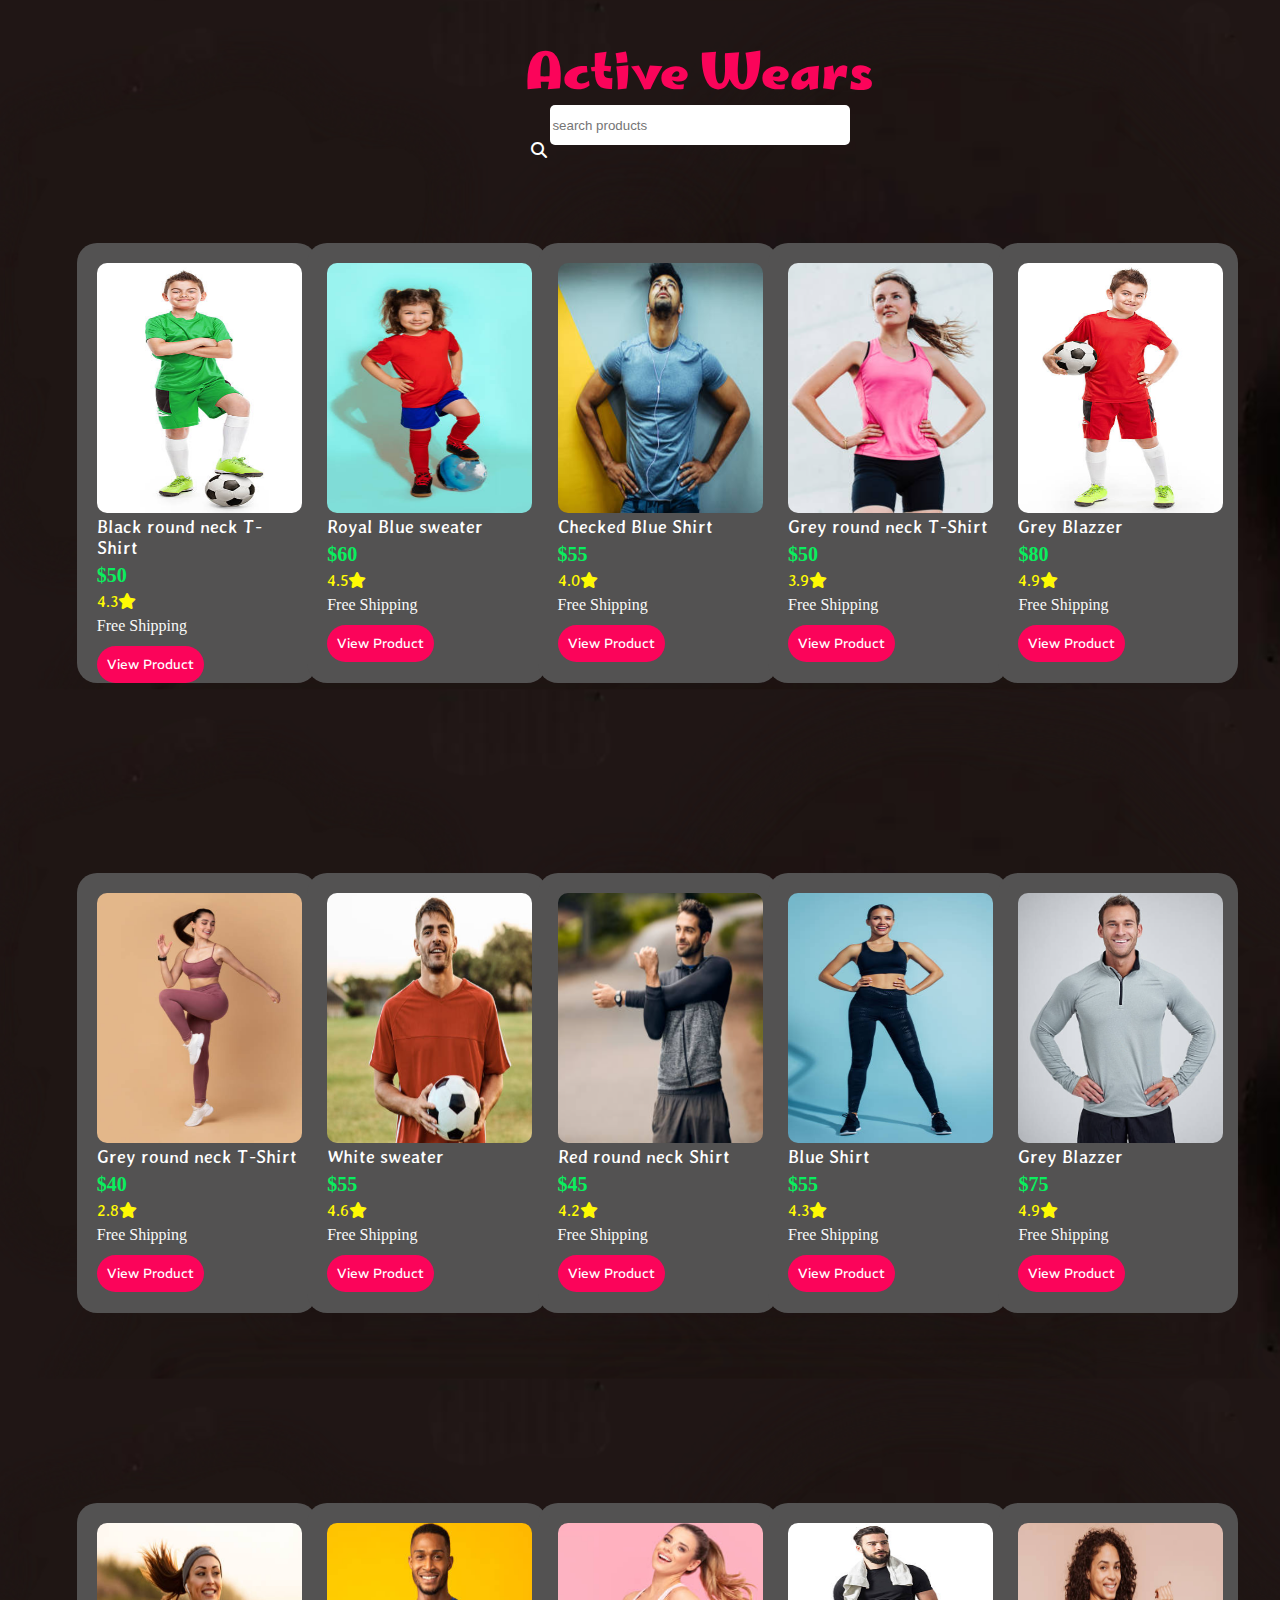
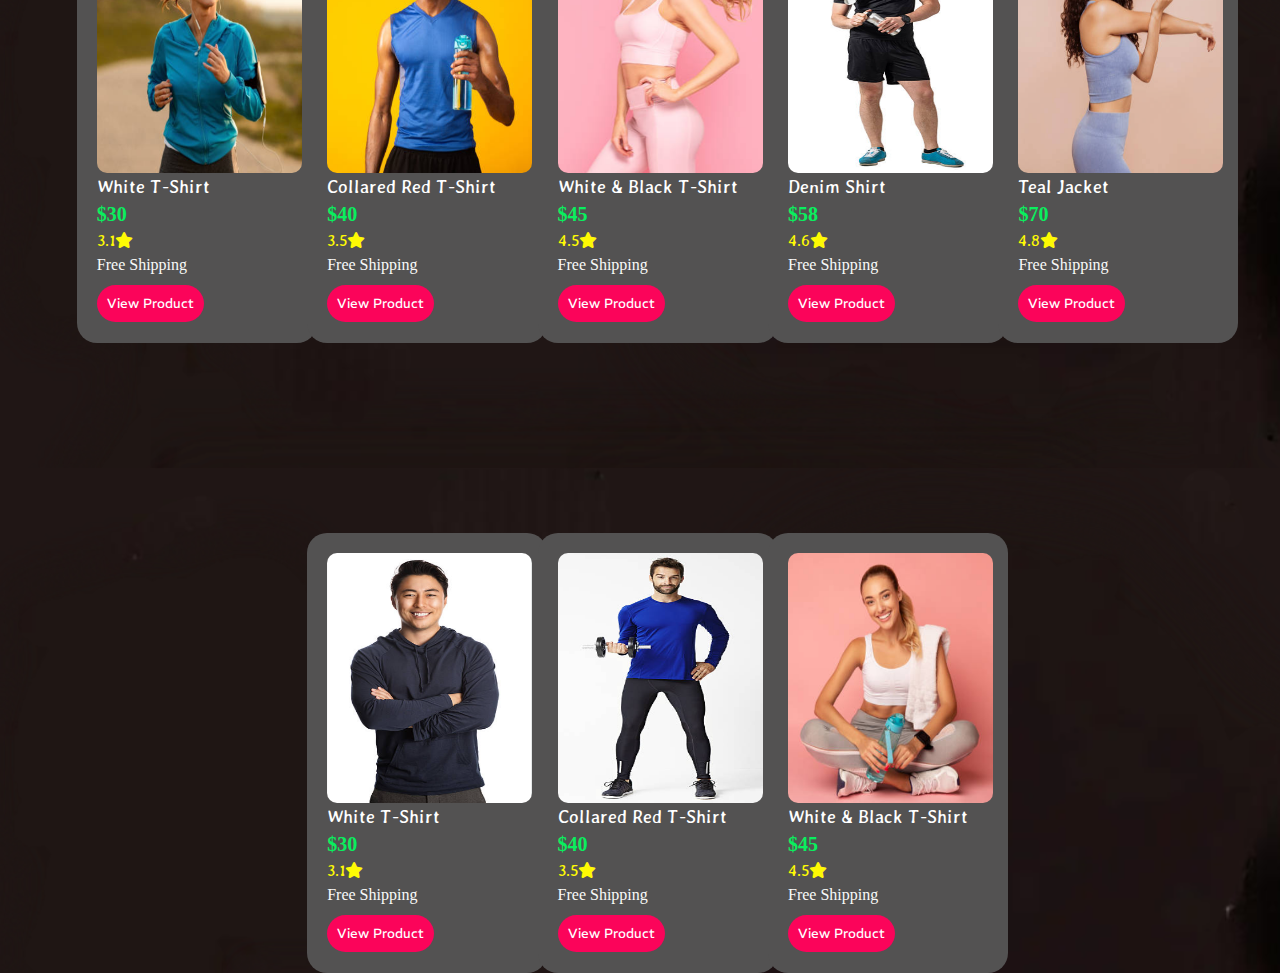
<file: active.html>
<!DOCTYPE html>
<html lang="en">
<head>
    <meta charset="UTF-8">
    <meta name="viewport" content="width=device-width, initial-scale=1.0">
    <title>Men's Collection</title>
    <link rel="stylesheet" href="active.css">
    <link rel="stylesheet" href="https://cdnjs.cloudflare.com/ajax/libs/font-awesome/6.7.2/css/all.min.css" integrity="sha512-Evv84Mr4kqVGRNSgIGL/F/aIDqQb7xQ2vcrdIwxfjThSH8CSR7PBEakCr51Ck+w+/U6swU2Im1vVX0SVk9ABhg==" crossorigin="anonymous" referrerpolicy="no-referrer" />
     <link rel="preconnect" href="https://fonts.googleapis.com">
    <link rel="preconnect" href="https://fonts.gstatic.com" crossorigin>
    <link href="https://fonts.googleapis.com/css2?family=Bungee+Inline&display=swap" rel="stylesheet">
    <link href="https://fonts.googleapis.com/css2?family=Bungee+Inline&family=REM:ital,wght@0,100..900;1,100..900&display=swap" rel="stylesheet">
    <link href="https://fonts.googleapis.com/css2?family=Bungee+Inline&family=Marhey:wght@300..700&family=REM:ital,wght@0,100..900;1,100..900&display=swap" rel="stylesheet">
    <link href="https://fonts.googleapis.com/css2?family=Be+Vietnam+Pro:ital,wght@0,100;0,200;0,300;0,400;0,500;0,600;0,700;0,800;0,900;1,100;1,200;1,300;1,400;1,500;1,600;1,700;1,800;1,900&family=Bungee+Inline&family=Marhey:wght@300..700&family=REM:ital,wght@0,100..900;1,100..900&display=swap" rel="stylesheet">
    <link href="https://fonts.googleapis.com/css2?family=Averia+Gruesa+Libre&family=Be+Vietnam+Pro:ital,wght@0,100;0,200;0,300;0,400;0,500;0,600;0,700;0,800;0,900;1,100;1,200;1,300;1,400;1,500;1,600;1,700;1,800;1,900&family=Bungee+Inline&family=Marhey:wght@300..700&family=REM:ital,wght@0,100..900;1,100..900&display=swap" rel="stylesheet">
</head>
<body>
        <h1 class="header">Active Wears</h1>
        <i class="fa-solid fa-magnifying-glass"></i>
        <input type="search" placeholder="search products" class="search"> 
    <div class="fea1 img">
                <img src="image/aw1.png" class="pic">
                <p class="para">Black round neck T-Shirt</p>
                <p class="price">$50</p>
                <p class="rating">4.3<i class="fa-solid fa-star"></i></p>
                <p class="ship">Free Shipping</p>
                <button class="btn">View Product</button>
            </div>
            <div class="fea2 img">
                <img src="image/aw2.png" class="pic">
                <p class="para">Royal Blue sweater</p>
                <p class="price">$60</p>
                <p class="rating">4.5<i class="fa-solid fa-star"></i></p>
                <p class="ship">Free Shipping</p>
                <button class="btn">View Product</button>
            </div>
            <div class="fea3 img">
                <img src="image/aw3.png" class="pic">
                <p class="para">Checked Blue Shirt</p>
                <p class="price">$55</p>
                <p class="rating">4.0<i class="fa-solid fa-star"></i></p>
                <p class="ship">Free Shipping</p>
                <button class="btn">View Product</button>
            </div>
            <div class="fea4 img">
                <img src="image/aw4.png" class="pic">
                <p class="para">Grey round neck T-Shirt</p>
                <p class="price">$50</p>
                <p class="rating">3.9<i class="fa-solid fa-star"></i></p>
                <p class="ship">Free Shipping</p>
                <button class="btn">View Product</button>
            </div>
            <div class="fea5 img">
                <img src="image/aw5.png" class="pic">
                <p class="para"> Grey Blazzer</p>
                <p class="price">$80</p>
                <p class="rating">4.9<i class="fa-solid fa-star"></i></p>
                <p class="ship">Free Shipping</p>
                <button class="btn">View Product</button>
            </div>
    <div class="fea6 img">
                <img src="image/aw6.png" class="pic">
                <p class="para">Grey round neck T-Shirt</p>
                <p class="price">$40</p>
                <p class="rating">2.8<i class="fa-solid fa-star"></i></p>
                <p class="ship">Free Shipping</p>
                <button class="btn">View Product</button>
            </div>
            <div class="fea7 img">
                <img src="image/aw7.png" class="pic">
                <p class="para">White sweater</p>
                <p class="price">$55</p>
                <p class="rating">4.6<i class="fa-solid fa-star"></i></p>
                <p class="ship">Free Shipping</p>
                <button class="btn">View Product</button>
            </div>
            <div class="fea8 img">
                <img src="image/aw8.png" class="pic">
                <p class="para">Red round neck Shirt</p>
                <p class="price">$45</p>
                <p class="rating">4.2<i class="fa-solid fa-star"></i></p>
                <p class="ship">Free Shipping</p>
                <button class="btn">View Product</button>
            </div>
            <div class="fea9 img">
                <img src="image/aw9.png" class="pic">
                <p class="para">Blue Shirt</p>
                <p class="price">$55</p>
                <p class="rating">4.3<i class="fa-solid fa-star"></i></p>
                <p class="ship">Free Shipping</p>
                <button class="btn">View Product</button>
            </div>
            <div class="fea10 img">
                <img src="image/aw10.png" class="pic">
                <p class="para"> Grey Blazzer</p>
                <p class="price">$75</p>
                <p class="rating">4.9<i class="fa-solid fa-star"></i></p>
                <p class="ship">Free Shipping</p>
                <button class="btn">View Product</button>
            </div>
             <div class="fea11 img">
                <img src="image/aw11.png" class="pic">
                <p class="para">White T-Shirt</p>
                <p class="price">$30</p>
                <p class="rating">3.1<i class="fa-solid fa-star"></i></p>
                <p class="ship">Free Shipping</p>
                <button class="btn">View Product</button>
            </div>
             <div class="fea12 img">
                <img src="image/aw12.png" class="pic">
                <p class="para">Collared Red T-Shirt</p>
                <p class="price">$40</p>
                <p class="rating">3.5<i class="fa-solid fa-star"></i></p>
                <p class="ship">Free Shipping</p>
                <button class="btn">View Product</button>
            </div>
             <div class="fea13 img">
                <img src="image/aw13.png" class="pic">
                <p class="para">White & Black T-Shirt</p>
                <p class="price">$45</p>
                <p class="rating">4.5<i class="fa-solid fa-star"></i></p>
                <p class="ship">Free Shipping</p>
                <button class="btn">View Product</button>
            </div>
             <div class="fea14 img">
                <img src="image/aw14.png" class="pic">
                <p class="para">Denim Shirt</p>
                <p class="price">$58</p>
                <p class="rating">4.6<i class="fa-solid fa-star"></i></p>
                <p class="ship">Free Shipping</p>
                <button class="btn">View Product</button>
            </div>
             <div class="fea15 img">
                <img src="image/aw15.png" class="pic">
                <p class="para">Teal Jacket</p>
                <p class="price">$70</p>
                <p class="rating">4.8<i class="fa-solid fa-star"></i></p>
                <p class="ship">Free Shipping</p>
                <button class="btn">View Product</button>
            </div>
            <div class="fea16 img">
                <img src="image/aw16.png" class="pic">
                <p class="para">White T-Shirt</p>
                <p class="price">$30</p>
                <p class="rating">3.1<i class="fa-solid fa-star"></i></p>
                <p class="ship">Free Shipping</p>
                <button class="btn">View Product</button>
            </div>
             <div class="fea17 img">
                <img src="image/aw17.png" class="pic">
                <p class="para">Collared Red T-Shirt</p>
                <p class="price">$40</p>
                <p class="rating">3.5<i class="fa-solid fa-star"></i></p>
                <p class="ship">Free Shipping</p>
                <button class="btn">View Product</button>
            </div>
             <div class="fea18 img">
                <img src="image/aw18.png" class="pic">
                <p class="para">White & Black T-Shirt</p>
                <p class="price">$45</p>
                <p class="rating">4.5<i class="fa-solid fa-star"></i></p>
                <p class="ship">Free Shipping</p>
                <button class="btn">View Product</button>
            </div>
    </body>
    </html>
</file>
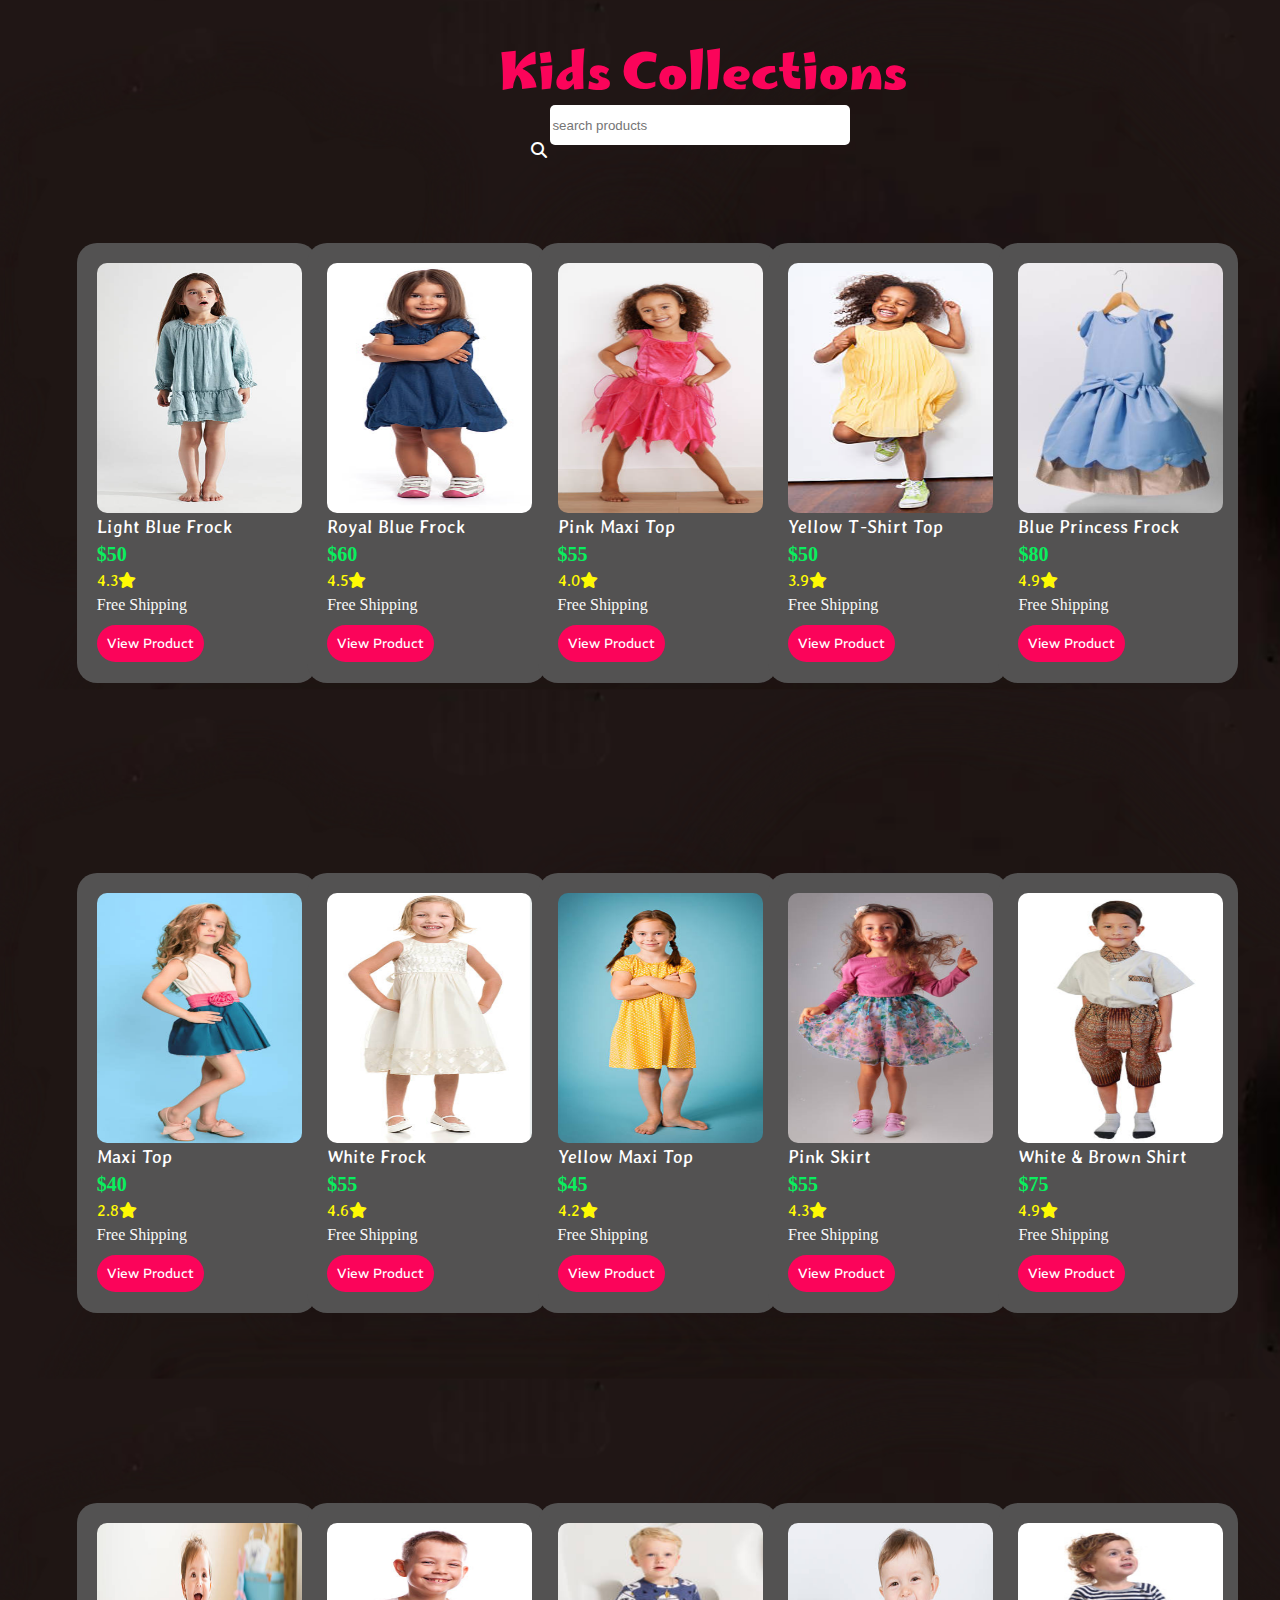
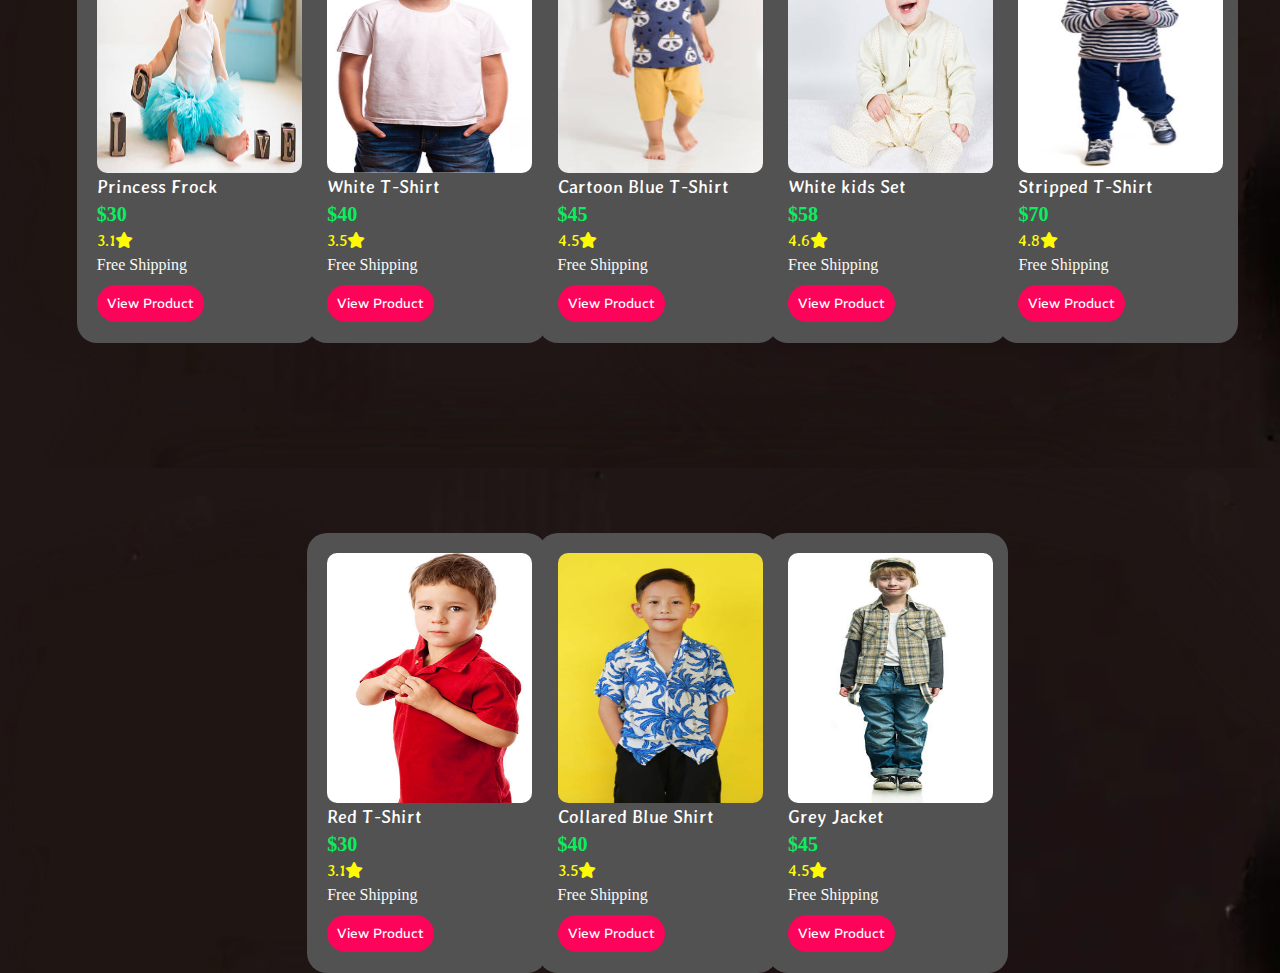
<file: kids.html>
<!DOCTYPE html>
<html lang="en">
<head>
    <meta charset="UTF-8">
    <meta name="viewport" content="width=device-width, initial-scale=1.0">
    <title>Men's Collection</title>
    <link rel="stylesheet" href="kids.css">
    <link rel="stylesheet" href="https://cdnjs.cloudflare.com/ajax/libs/font-awesome/6.7.2/css/all.min.css" integrity="sha512-Evv84Mr4kqVGRNSgIGL/F/aIDqQb7xQ2vcrdIwxfjThSH8CSR7PBEakCr51Ck+w+/U6swU2Im1vVX0SVk9ABhg==" crossorigin="anonymous" referrerpolicy="no-referrer" />
     <link rel="preconnect" href="https://fonts.googleapis.com">
    <link rel="preconnect" href="https://fonts.gstatic.com" crossorigin>
    <link href="https://fonts.googleapis.com/css2?family=Bungee+Inline&display=swap" rel="stylesheet">
    <link href="https://fonts.googleapis.com/css2?family=Bungee+Inline&family=REM:ital,wght@0,100..900;1,100..900&display=swap" rel="stylesheet">
    <link href="https://fonts.googleapis.com/css2?family=Bungee+Inline&family=Marhey:wght@300..700&family=REM:ital,wght@0,100..900;1,100..900&display=swap" rel="stylesheet">
    <link href="https://fonts.googleapis.com/css2?family=Be+Vietnam+Pro:ital,wght@0,100;0,200;0,300;0,400;0,500;0,600;0,700;0,800;0,900;1,100;1,200;1,300;1,400;1,500;1,600;1,700;1,800;1,900&family=Bungee+Inline&family=Marhey:wght@300..700&family=REM:ital,wght@0,100..900;1,100..900&display=swap" rel="stylesheet">
    <link href="https://fonts.googleapis.com/css2?family=Averia+Gruesa+Libre&family=Be+Vietnam+Pro:ital,wght@0,100;0,200;0,300;0,400;0,500;0,600;0,700;0,800;0,900;1,100;1,200;1,300;1,400;1,500;1,600;1,700;1,800;1,900&family=Bungee+Inline&family=Marhey:wght@300..700&family=REM:ital,wght@0,100..900;1,100..900&display=swap" rel="stylesheet">
</head>
<body>
        <h1 class="header">Kids Collections</h1>
        <i class="fa-solid fa-magnifying-glass"></i>
        <input type="search" placeholder="search products" class="search"> 
    <div class="fea1 img">
                <img src="image/kid1.png" class="pic">
                <p class="para">Light Blue Frock</p>
                <p class="price">$50</p>
                <p class="rating">4.3<i class="fa-solid fa-star"></i></p>
                <p class="ship">Free Shipping</p>
                <button class="btn">View Product</button>
            </div>
            <div class="fea2 img">
                <img src="image/kid2.png" class="pic">
                <p class="para">Royal Blue Frock</p>
                <p class="price">$60</p>
                <p class="rating">4.5<i class="fa-solid fa-star"></i></p>
                <p class="ship">Free Shipping</p>
                <button class="btn">View Product</button>
            </div>
            <div class="fea3 img">
                <img src="image/kid3.png" class="pic">
                <p class="para">Pink Maxi Top</p>
                <p class="price">$55</p>
                <p class="rating">4.0<i class="fa-solid fa-star"></i></p>
                <p class="ship">Free Shipping</p>
                <button class="btn">View Product</button>
            </div>
            <div class="fea4 img">
                <img src="image/kid4.png" class="pic">
                <p class="para">Yellow T-Shirt Top</p>
                <p class="price">$50</p>
                <p class="rating">3.9<i class="fa-solid fa-star"></i></p>
                <p class="ship">Free Shipping</p>
                <button class="btn">View Product</button>
            </div>
            <div class="fea5 img">
                <img src="image/kid5.png" class="pic">
                <p class="para"> Blue Princess Frock</p>
                <p class="price">$80</p>
                <p class="rating">4.9<i class="fa-solid fa-star"></i></p>
                <p class="ship">Free Shipping</p>
                <button class="btn">View Product</button>
            </div>
    <div class="fea6 img">
                <img src="image/kid6.png" class="pic">
                <p class="para">Maxi Top</p>
                <p class="price">$40</p>
                <p class="rating">2.8<i class="fa-solid fa-star"></i></p>
                <p class="ship">Free Shipping</p>
                <button class="btn">View Product</button>
            </div>
            <div class="fea7 img">
                <img src="image/kid7.png" class="pic">
                <p class="para">White Frock</p>
                <p class="price">$55</p>
                <p class="rating">4.6<i class="fa-solid fa-star"></i></p>
                <p class="ship">Free Shipping</p>
                <button class="btn">View Product</button>
            </div>
            <div class="fea8 img">
                <img src="image/kid8.png" class="pic">
                <p class="para">Yellow Maxi Top</p>
                <p class="price">$45</p>
                <p class="rating">4.2<i class="fa-solid fa-star"></i></p>
                <p class="ship">Free Shipping</p>
                <button class="btn">View Product</button>
            </div>
            <div class="fea9 img">
                <img src="image/kid9.png" class="pic">
                <p class="para">Pink Skirt</p>
                <p class="price">$55</p>
                <p class="rating">4.3<i class="fa-solid fa-star"></i></p>
                <p class="ship">Free Shipping</p>
                <button class="btn">View Product</button>
            </div>
            <div class="fea10 img">
                <img src="image/kid10.png" class="pic">
                <p class="para">White & Brown Shirt</p>
                <p class="price">$75</p>
                <p class="rating">4.9<i class="fa-solid fa-star"></i></p>
                <p class="ship">Free Shipping</p>
                <button class="btn">View Product</button>
            </div>
             <div class="fea11 img">
                <img src="image/kid11.png" class="pic">
                <p class="para">Princess Frock</p>
                <p class="price">$30</p>
                <p class="rating">3.1<i class="fa-solid fa-star"></i></p>
                <p class="ship">Free Shipping</p>
                <button class="btn">View Product</button>
            </div>
             <div class="fea12 img">
                <img src="image/kid12.png" class="pic">
                <p class="para">White T-Shirt</p>
                <p class="price">$40</p>
                <p class="rating">3.5<i class="fa-solid fa-star"></i></p>
                <p class="ship">Free Shipping</p>
                <button class="btn">View Product</button>
            </div>
             <div class="fea13 img">
                <img src="image/kid13.png" class="pic">
                <p class="para">Cartoon Blue T-Shirt</p>
                <p class="price">$45</p>
                <p class="rating">4.5<i class="fa-solid fa-star"></i></p>
                <p class="ship">Free Shipping</p>
                <button class="btn">View Product</button>
            </div>
             <div class="fea14 img">
                <img src="image/kid14.png" class="pic">
                <p class="para">White kids Set</p>
                <p class="price">$58</p>
                <p class="rating">4.6<i class="fa-solid fa-star"></i></p>
                <p class="ship">Free Shipping</p>
                <button class="btn">View Product</button>
            </div>
             <div class="fea15 img">
                <img src="image/kid15.png" class="pic">
                <p class="para">Stripped T-Shirt</p>
                <p class="price">$70</p>
                <p class="rating">4.8<i class="fa-solid fa-star"></i></p>
                <p class="ship">Free Shipping</p>
                <button class="btn">View Product</button>
            </div>
            <div class="fea16 img">
                <img src="image/kid16.png" class="pic">
                <p class="para">Red T-Shirt</p>
                <p class="price">$30</p>
                <p class="rating">3.1<i class="fa-solid fa-star"></i></p>
                <p class="ship">Free Shipping</p>
                <button class="btn">View Product</button>
            </div>
             <div class="fea17 img">
                <img src="image/kid17.png" class="pic">
                <p class="para">Collared Blue Shirt</p>
                <p class="price">$40</p>
                <p class="rating">3.5<i class="fa-solid fa-star"></i></p>
                <p class="ship">Free Shipping</p>
                <button class="btn">View Product</button>
            </div>
             <div class="fea18 img">
                <img src="image/kid18.png" class="pic">
                <p class="para">Grey Jacket</p>
                <p class="price">$45</p>
                <p class="rating">4.5<i class="fa-solid fa-star"></i></p>
                <p class="ship">Free Shipping</p>
                <button class="btn">View Product</button>
            </div>
    </body>
    </html>
</file>
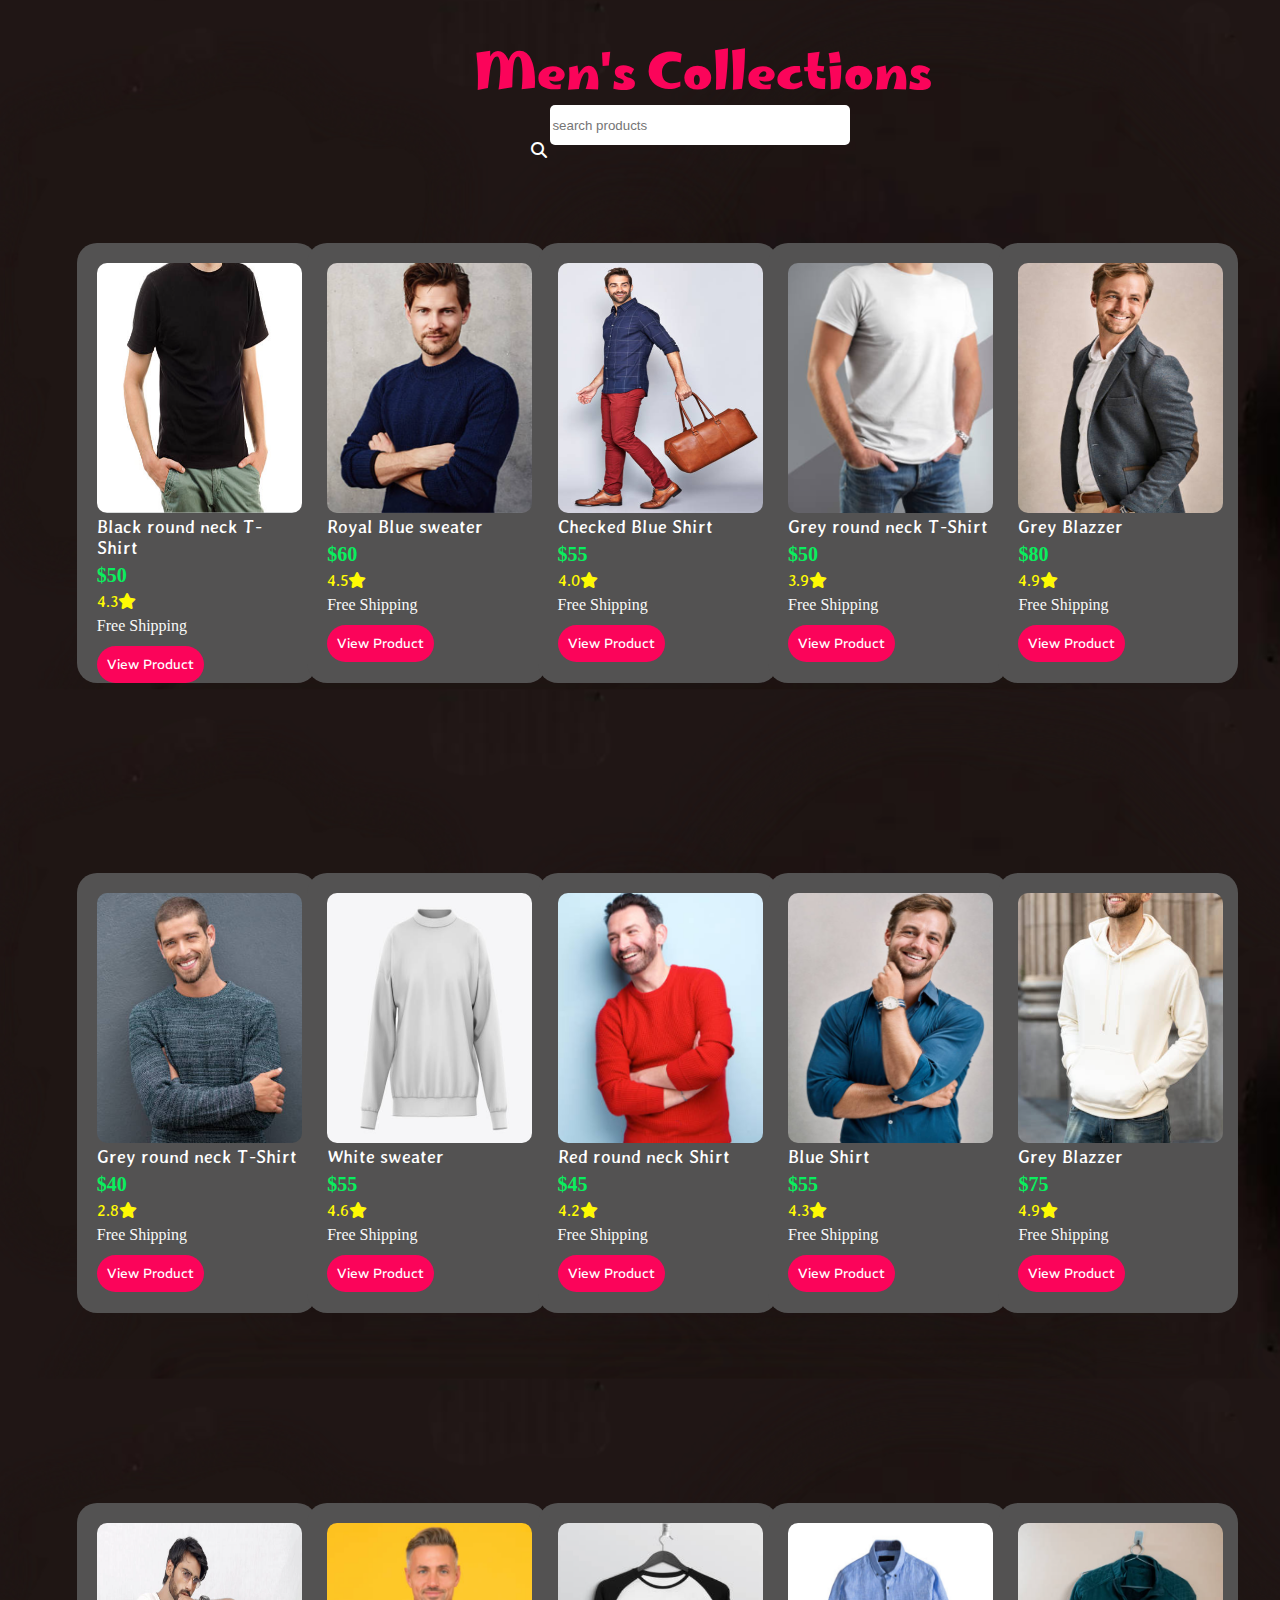
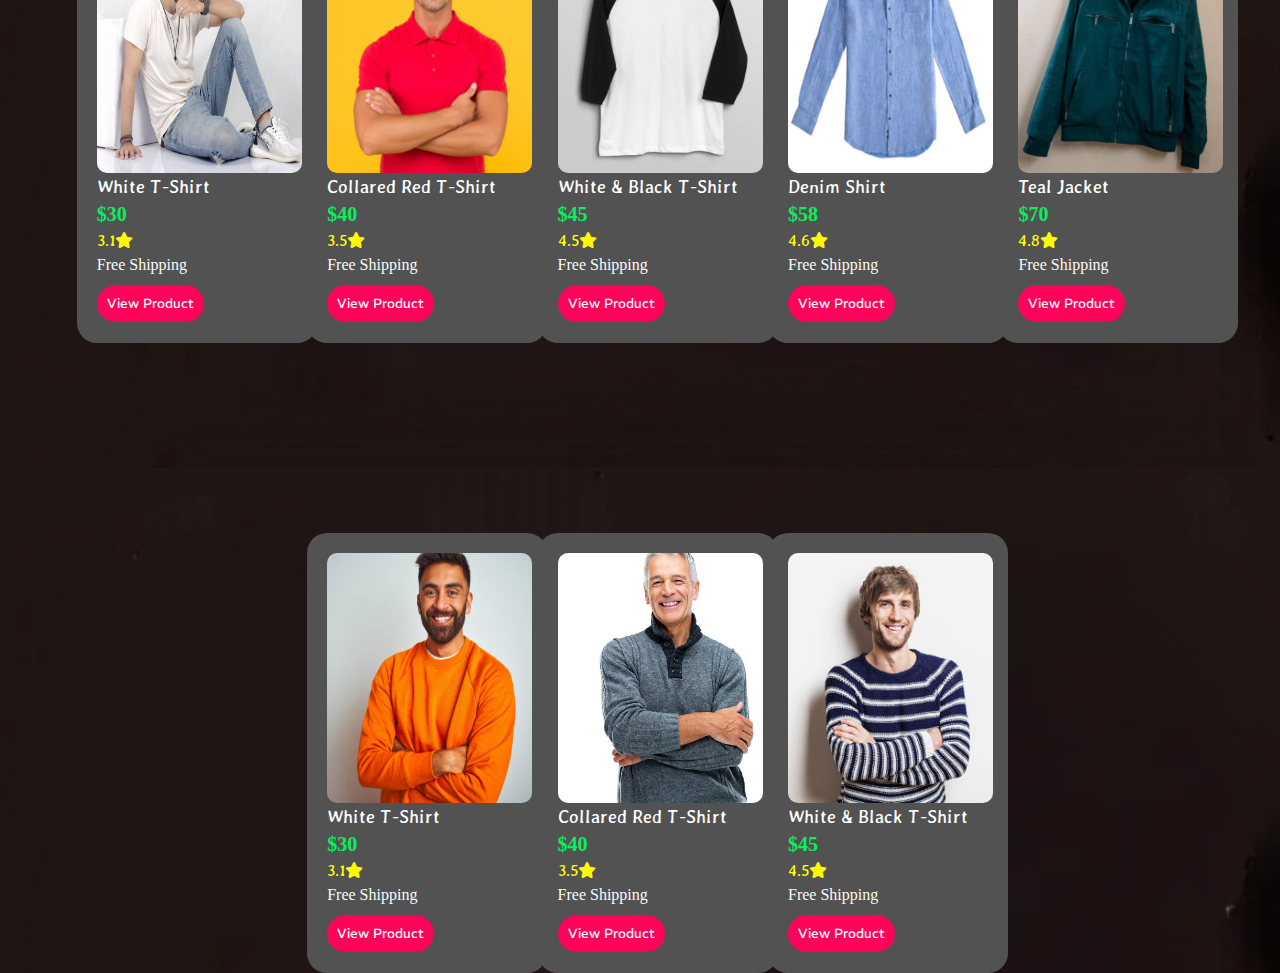
<file: men's.html>
<!DOCTYPE html>
<html lang="en">
<head>
    <meta charset="UTF-8">
    <meta name="viewport" content="width=device-width, initial-scale=1.0">
    <title>Men's Collection</title>
    <link rel="stylesheet" href="men's.css">
    <link rel="stylesheet" href="https://cdnjs.cloudflare.com/ajax/libs/font-awesome/6.7.2/css/all.min.css" integrity="sha512-Evv84Mr4kqVGRNSgIGL/F/aIDqQb7xQ2vcrdIwxfjThSH8CSR7PBEakCr51Ck+w+/U6swU2Im1vVX0SVk9ABhg==" crossorigin="anonymous" referrerpolicy="no-referrer" />
     <link rel="preconnect" href="https://fonts.googleapis.com">
    <link rel="preconnect" href="https://fonts.gstatic.com" crossorigin>
    <link href="https://fonts.googleapis.com/css2?family=Bungee+Inline&display=swap" rel="stylesheet">
    <link href="https://fonts.googleapis.com/css2?family=Bungee+Inline&family=REM:ital,wght@0,100..900;1,100..900&display=swap" rel="stylesheet">
    <link href="https://fonts.googleapis.com/css2?family=Bungee+Inline&family=Marhey:wght@300..700&family=REM:ital,wght@0,100..900;1,100..900&display=swap" rel="stylesheet">
    <link href="https://fonts.googleapis.com/css2?family=Be+Vietnam+Pro:ital,wght@0,100;0,200;0,300;0,400;0,500;0,600;0,700;0,800;0,900;1,100;1,200;1,300;1,400;1,500;1,600;1,700;1,800;1,900&family=Bungee+Inline&family=Marhey:wght@300..700&family=REM:ital,wght@0,100..900;1,100..900&display=swap" rel="stylesheet">
    <link href="https://fonts.googleapis.com/css2?family=Averia+Gruesa+Libre&family=Be+Vietnam+Pro:ital,wght@0,100;0,200;0,300;0,400;0,500;0,600;0,700;0,800;0,900;1,100;1,200;1,300;1,400;1,500;1,600;1,700;1,800;1,900&family=Bungee+Inline&family=Marhey:wght@300..700&family=REM:ital,wght@0,100..900;1,100..900&display=swap" rel="stylesheet">
</head>
<body>
        <h1 class="header">Men's Collections</h1>
        <i class="fa-solid fa-magnifying-glass"></i>
        <input type="search" placeholder="search products" class="search"> 
    <div class="fea1 img">
                <img src="image/m1.png" class="pic">
                <p class="para">Black round neck T-Shirt</p>
                <p class="price">$50</p>
                <p class="rating">4.3<i class="fa-solid fa-star"></i></p>
                <p class="ship">Free Shipping</p>
                <button class="btn">View Product</button>
            </div>
            <div class="fea2 img">
                <img src="image/m2.png" class="pic">
                <p class="para">Royal Blue sweater</p>
                <p class="price">$60</p>
                <p class="rating">4.5<i class="fa-solid fa-star"></i></p>
                <p class="ship">Free Shipping</p>
                <button class="btn">View Product</button>
            </div>
            <div class="fea3 img">
                <img src="image/m3.png" class="pic">
                <p class="para">Checked Blue Shirt</p>
                <p class="price">$55</p>
                <p class="rating">4.0<i class="fa-solid fa-star"></i></p>
                <p class="ship">Free Shipping</p>
                <button class="btn">View Product</button>
            </div>
            <div class="fea4 img">
                <img src="image/m4.png" class="pic">
                <p class="para">Grey round neck T-Shirt</p>
                <p class="price">$50</p>
                <p class="rating">3.9<i class="fa-solid fa-star"></i></p>
                <p class="ship">Free Shipping</p>
                <button class="btn">View Product</button>
            </div>
            <div class="fea5 img">
                <img src="image/m5.png" class="pic">
                <p class="para"> Grey Blazzer</p>
                <p class="price">$80</p>
                <p class="rating">4.9<i class="fa-solid fa-star"></i></p>
                <p class="ship">Free Shipping</p>
                <button class="btn">View Product</button>
            </div>
    <div class="fea6 img">
                <img src="image/m6.png" class="pic">
                <p class="para">Grey round neck T-Shirt</p>
                <p class="price">$40</p>
                <p class="rating">2.8<i class="fa-solid fa-star"></i></p>
                <p class="ship">Free Shipping</p>
                <button class="btn">View Product</button>
            </div>
            <div class="fea7 img">
                <img src="image/m7.png" class="pic">
                <p class="para">White sweater</p>
                <p class="price">$55</p>
                <p class="rating">4.6<i class="fa-solid fa-star"></i></p>
                <p class="ship">Free Shipping</p>
                <button class="btn">View Product</button>
            </div>
            <div class="fea8 img">
                <img src="image/m8.png" class="pic">
                <p class="para">Red round neck Shirt</p>
                <p class="price">$45</p>
                <p class="rating">4.2<i class="fa-solid fa-star"></i></p>
                <p class="ship">Free Shipping</p>
                <button class="btn">View Product</button>
            </div>
            <div class="fea9 img">
                <img src="image/m9.png" class="pic">
                <p class="para">Blue Shirt</p>
                <p class="price">$55</p>
                <p class="rating">4.3<i class="fa-solid fa-star"></i></p>
                <p class="ship">Free Shipping</p>
                <button class="btn">View Product</button>
            </div>
            <div class="fea10 img">
                <img src="image/m10.png" class="pic">
                <p class="para"> Grey Blazzer</p>
                <p class="price">$75</p>
                <p class="rating">4.9<i class="fa-solid fa-star"></i></p>
                <p class="ship">Free Shipping</p>
                <button class="btn">View Product</button>
            </div>
             <div class="fea11 img">
                <img src="image/m11.png" class="pic">
                <p class="para">White T-Shirt</p>
                <p class="price">$30</p>
                <p class="rating">3.1<i class="fa-solid fa-star"></i></p>
                <p class="ship">Free Shipping</p>
                <button class="btn">View Product</button>
            </div>
             <div class="fea12 img">
                <img src="image/m12.png" class="pic">
                <p class="para">Collared Red T-Shirt</p>
                <p class="price">$40</p>
                <p class="rating">3.5<i class="fa-solid fa-star"></i></p>
                <p class="ship">Free Shipping</p>
                <button class="btn">View Product</button>
            </div>
             <div class="fea13 img">
                <img src="image/m13.png" class="pic">
                <p class="para">White & Black T-Shirt</p>
                <p class="price">$45</p>
                <p class="rating">4.5<i class="fa-solid fa-star"></i></p>
                <p class="ship">Free Shipping</p>
                <button class="btn">View Product</button>
            </div>
             <div class="fea14 img">
                <img src="image/m14.png" class="pic">
                <p class="para">Denim Shirt</p>
                <p class="price">$58</p>
                <p class="rating">4.6<i class="fa-solid fa-star"></i></p>
                <p class="ship">Free Shipping</p>
                <button class="btn">View Product</button>
            </div>
             <div class="fea15 img">
                <img src="image/m15.png" class="pic">
                <p class="para">Teal Jacket</p>
                <p class="price">$70</p>
                <p class="rating">4.8<i class="fa-solid fa-star"></i></p>
                <p class="ship">Free Shipping</p>
                <button class="btn">View Product</button>
            </div>
            <div class="fea16 img">
                <img src="image/m16.png" class="pic">
                <p class="para">White T-Shirt</p>
                <p class="price">$30</p>
                <p class="rating">3.1<i class="fa-solid fa-star"></i></p>
                <p class="ship">Free Shipping</p>
                <button class="btn">View Product</button>
            </div>
             <div class="fea17 img">
                <img src="image/m17.png" class="pic">
                <p class="para">Collared Red T-Shirt</p>
                <p class="price">$40</p>
                <p class="rating">3.5<i class="fa-solid fa-star"></i></p>
                <p class="ship">Free Shipping</p>
                <button class="btn">View Product</button>
            </div>
             <div class="fea18 img">
                <img src="image/m18.png" class="pic">
                <p class="para">White & Black T-Shirt</p>
                <p class="price">$45</p>
                <p class="rating">4.5<i class="fa-solid fa-star"></i></p>
                <p class="ship">Free Shipping</p>
                <button class="btn">View Product</button>
            </div>
    </body>
    </html>
</file>
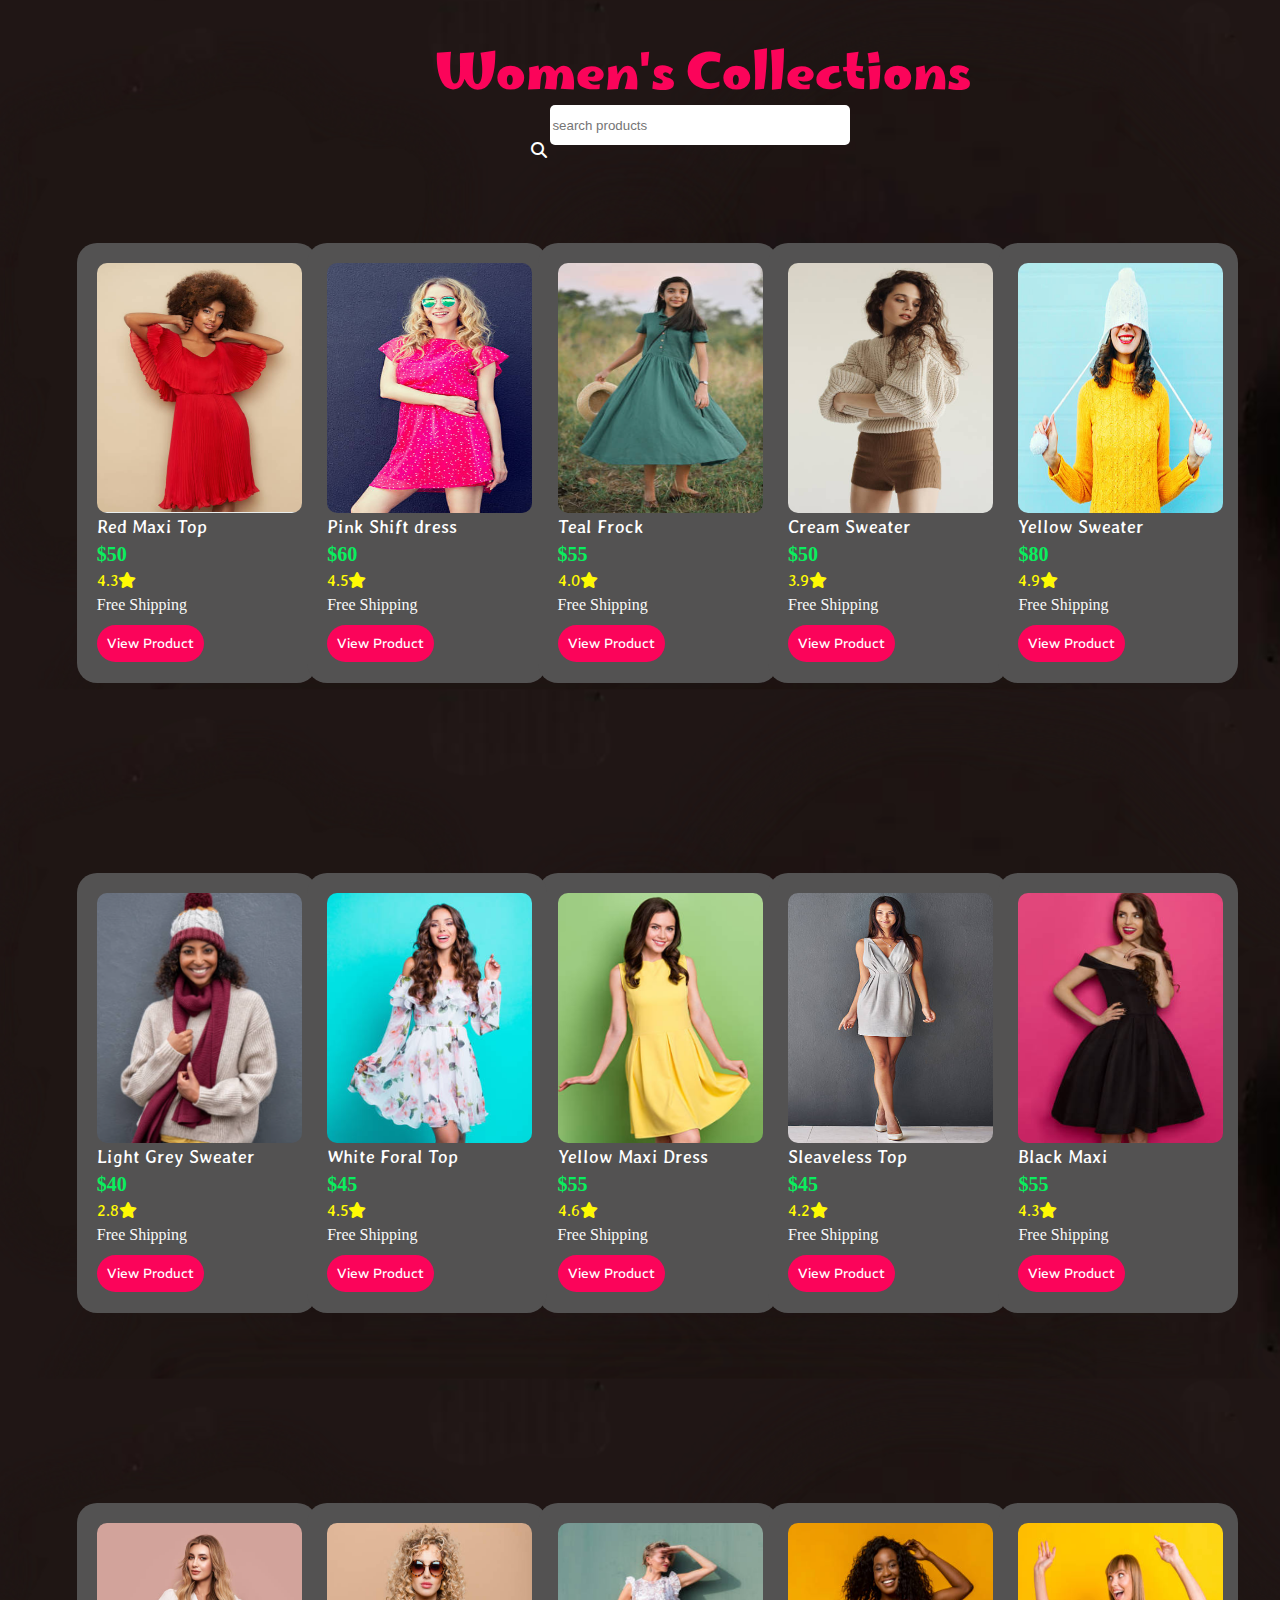
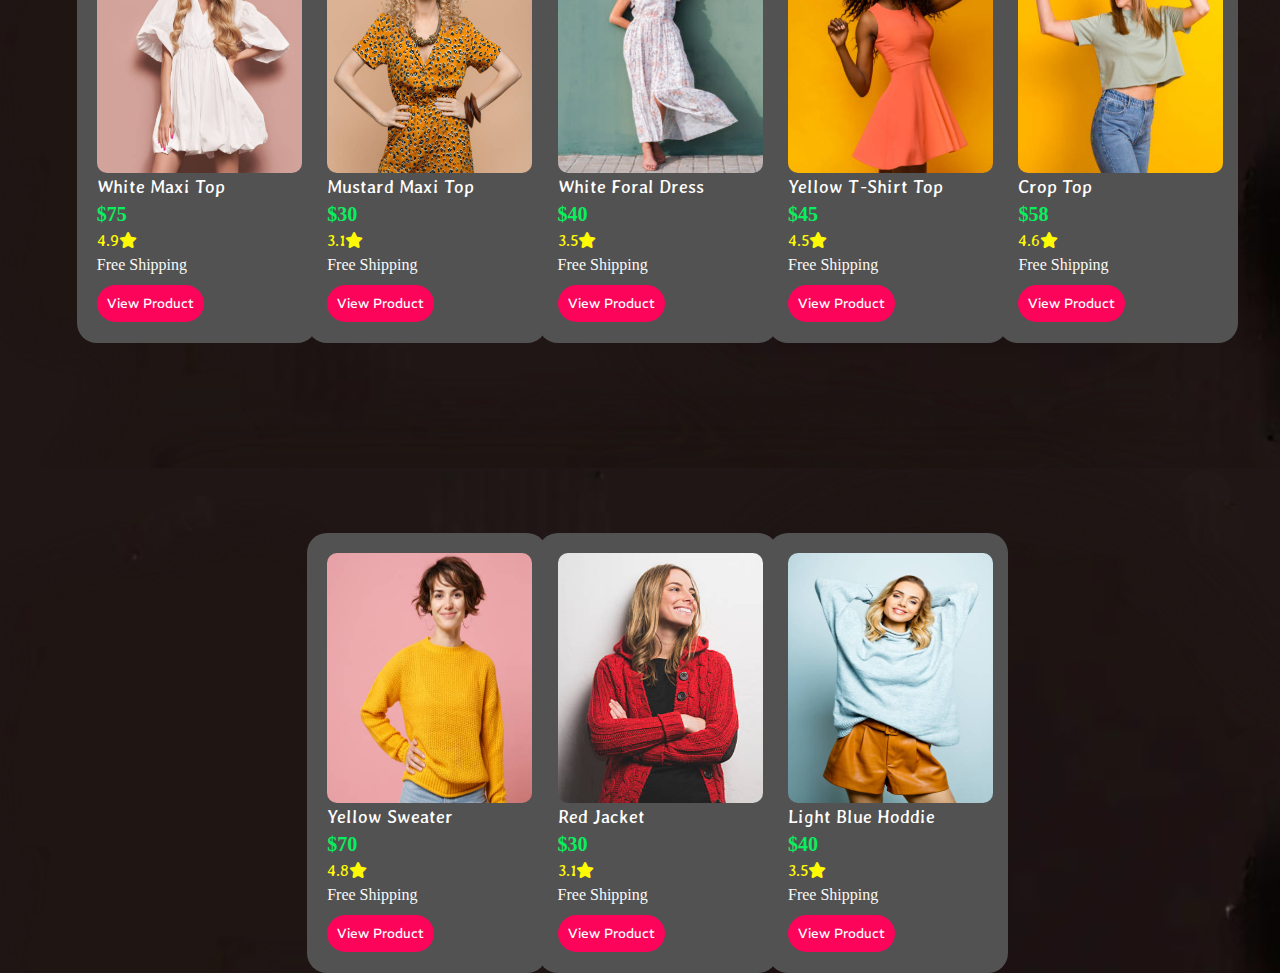
<file: women's.html>
<!DOCTYPE html>
<html lang="en">
<head>
    <meta charset="UTF-8">
    <meta name="viewport" content="width=device-width, initial-scale=1.0">
    <title>Men's Collection</title>
    <link rel="stylesheet" href="women's.css">
    <link rel="stylesheet" href="https://cdnjs.cloudflare.com/ajax/libs/font-awesome/6.7.2/css/all.min.css" integrity="sha512-Evv84Mr4kqVGRNSgIGL/F/aIDqQb7xQ2vcrdIwxfjThSH8CSR7PBEakCr51Ck+w+/U6swU2Im1vVX0SVk9ABhg==" crossorigin="anonymous" referrerpolicy="no-referrer" />
     <link rel="preconnect" href="https://fonts.googleapis.com">
    <link rel="preconnect" href="https://fonts.gstatic.com" crossorigin>
    <link href="https://fonts.googleapis.com/css2?family=Bungee+Inline&display=swap" rel="stylesheet">
    <link href="https://fonts.googleapis.com/css2?family=Bungee+Inline&family=REM:ital,wght@0,100..900;1,100..900&display=swap" rel="stylesheet">
    <link href="https://fonts.googleapis.com/css2?family=Bungee+Inline&family=Marhey:wght@300..700&family=REM:ital,wght@0,100..900;1,100..900&display=swap" rel="stylesheet">
    <link href="https://fonts.googleapis.com/css2?family=Be+Vietnam+Pro:ital,wght@0,100;0,200;0,300;0,400;0,500;0,600;0,700;0,800;0,900;1,100;1,200;1,300;1,400;1,500;1,600;1,700;1,800;1,900&family=Bungee+Inline&family=Marhey:wght@300..700&family=REM:ital,wght@0,100..900;1,100..900&display=swap" rel="stylesheet">
    <link href="https://fonts.googleapis.com/css2?family=Averia+Gruesa+Libre&family=Be+Vietnam+Pro:ital,wght@0,100;0,200;0,300;0,400;0,500;0,600;0,700;0,800;0,900;1,100;1,200;1,300;1,400;1,500;1,600;1,700;1,800;1,900&family=Bungee+Inline&family=Marhey:wght@300..700&family=REM:ital,wght@0,100..900;1,100..900&display=swap" rel="stylesheet">
</head>
<body>
        <h1 class="header">Women's Collections</h1>
        <i class="fa-solid fa-magnifying-glass"></i>
        <input type="search" placeholder="search products" class="search"> 
    <div class="fea1 img">
                <img src="image/wm1.png" class="pic">
                <p class="para">Red Maxi Top</p>
                <p class="price">$50</p>
                <p class="rating">4.3<i class="fa-solid fa-star"></i></p>
                <p class="ship">Free Shipping</p>
                <button class="btn">View Product</button>
            </div>
            <div class="fea2 img">
                <img src="image/wm2.png" class="pic">
                <p class="para">Pink Shift dress </p>
                <p class="price">$60</p>
                <p class="rating">4.5<i class="fa-solid fa-star"></i></p>
                <p class="ship">Free Shipping</p>
                <button class="btn">View Product</button>
            </div>
            <div class="fea3 img">
                <img src="image/wm3.png" class="pic">
                <p class="para">Teal Frock</p>
                <p class="price">$55</p>
                <p class="rating">4.0<i class="fa-solid fa-star"></i></p>
                <p class="ship">Free Shipping</p>
                <button class="btn">View Product</button>
            </div>
            <div class="fea4 img">
                <img src="image/wm4.png" class="pic">
                <p class="para">Cream Sweater</p>
                <p class="price">$50</p>
                <p class="rating">3.9<i class="fa-solid fa-star"></i></p>
                <p class="ship">Free Shipping</p>
                <button class="btn">View Product</button>
            </div>
            <div class="fea5 img">
                <img src="image/wm5.png" class="pic">
                <p class="para"> Yellow Sweater</p>
                <p class="price">$80</p>
                <p class="rating">4.9<i class="fa-solid fa-star"></i></p>
                <p class="ship">Free Shipping</p>
                <button class="btn">View Product</button>
            </div>
    <div class="fea6 img">
                <img src="image/wm6.png" class="pic">
                <p class="para">Light Grey Sweater</p>
                <p class="price">$40</p>
                <p class="rating">2.8<i class="fa-solid fa-star"></i></p>
                <p class="ship">Free Shipping</p>
                <button class="btn">View Product</button>
            </div>
            <div class="fea8 img">
                <img src="image/wm8.png" class="pic">
                <p class="para">Yellow Maxi Dress</p>
                <p class="price">$55</p>
                <p class="rating">4.6<i class="fa-solid fa-star"></i></p>
                <p class="ship">Free Shipping</p>
                <button class="btn">View Product</button>
            </div>
            <div class="fea9 img">
                <img src="image/wm9.png" class="pic">
                <p class="para">Sleaveless Top</p>
                <p class="price">$45</p>
                <p class="rating">4.2<i class="fa-solid fa-star"></i></p>
                <p class="ship">Free Shipping</p>
                <button class="btn">View Product</button>
            </div>
            <div class="fea10 img">
                <img src="image/wm10.png" class="pic">
                <p class="para">Black Maxi</p>
                <p class="price">$55</p>
                <p class="rating">4.3<i class="fa-solid fa-star"></i></p>
                <p class="ship">Free Shipping</p>
                <button class="btn">View Product</button>
            </div>
            <div class="fea11 img">
                <img src="image/wm11.png" class="pic">
                <p class="para"> White Maxi Top</p>
                <p class="price">$75</p>
                <p class="rating">4.9<i class="fa-solid fa-star"></i></p>
                <p class="ship">Free Shipping</p>
                <button class="btn">View Product</button>
            </div>
             <div class="fea12 img">
                <img src="image/wm12.png" class="pic">
                <p class="para">Mustard Maxi Top</p>
                <p class="price">$30</p>
                <p class="rating">3.1<i class="fa-solid fa-star"></i></p>
                <p class="ship">Free Shipping</p>
                <button class="btn">View Product</button>
            </div>
             <div class="fea13 img">
                <img src="image/wm13.png" class="pic">
                <p class="para">White Foral Dress</p>
                <p class="price">$40</p>
                <p class="rating">3.5<i class="fa-solid fa-star"></i></p>
                <p class="ship">Free Shipping</p>
                <button class="btn">View Product</button>
            </div>
             <div class="fea14 img">
                <img src="image/wm14.png" class="pic">
                <p class="para">Yellow T-Shirt Top</p>
                <p class="price">$45</p>
                <p class="rating">4.5<i class="fa-solid fa-star"></i></p>
                <p class="ship">Free Shipping</p>
                <button class="btn">View Product</button>
            </div>
             <div class="fea15 img">
                <img src="image/wm15.png" class="pic">
                <p class="para">Crop Top</p>
                <p class="price">$58</p>
                <p class="rating">4.6<i class="fa-solid fa-star"></i></p>
                <p class="ship">Free Shipping</p>
                <button class="btn">View Product</button>
            </div>
             <div class="fea16 img">
                <img src="image/wm16.png" class="pic">
                <p class="para">Yellow Sweater</p>
                <p class="price">$70</p>
                <p class="rating">4.8<i class="fa-solid fa-star"></i></p>
                <p class="ship">Free Shipping</p>
                <button class="btn">View Product</button>
            </div>
            <div class="fea17 img">
                <img src="image/wm17.png" class="pic">
                <p class="para">Red Jacket</p>
                <p class="price">$30</p>
                <p class="rating">3.1<i class="fa-solid fa-star"></i></p>
                <p class="ship">Free Shipping</p>
                <button class="btn">View Product</button>
            </div>
             <div class="fea18 img">
                <img src="image/wm18.png" class="pic">
                <p class="para">Light Blue Hoddie</p>
                <p class="price">$40</p>
                <p class="rating">3.5<i class="fa-solid fa-star"></i></p>
                <p class="ship">Free Shipping</p>
                <button class="btn">View Product</button>
            </div>
             <div class="fea7 img">
                <img src="image/wm7.png" class="pic">
                <p class="para">White Foral Top</p>
                <p class="price">$45</p>
                <p class="rating">4.5<i class="fa-solid fa-star"></i></p>
                <p class="ship">Free Shipping</p>
                <button class="btn">View Product</button>
            </div>
    </body>
    </html>
</file>
<file: active.css>
body{
    background-image: url('image/plain bg.png');
    background-repeat: repeat ;
    background-size: cover;
    width: 100%;
    height: 100%;
}

.header{
    position: absolute;
    top: 0%;
    color: rgb(251,4,90);
    font-family: marhey;
    left: 41%;
    font-size: 50px;
    
}
.fa-magnifying-glass{
    position: absolute;
    top: 15.8%;
    left: 41.5%;
    color: white;
}
.search{
     position: absolute;
    top: 105px;
    left: 43%;
    width: 300px;
    height: 40px;
    border-radius: 5px;
    border: none;
}
.img{
  display: inline-block ;
  text-align: center;
  width: 250px;
  border-radius: 20px;
  padding: 20px;
  position: relative;
  background-color: rgb(83, 82, 82);
  text-align: left;
  height:300px;
  
}
.pic{
    width: 205px;
    height: 250px;
    justify-content: center;
    border-radius: 10px;
}
.para{
    color: white;
    font-size: 18px;
   font-family: averia gruesa libre;
   margin-top: -1px;
}
.fa-star{
    color: rgb(254, 250, 4);
    display: flex;
    margin-top: -10px;
}
.rating{
    color: rgb(254, 250, 4);
    font-family: averia gruesa libre;
    margin-top: -15px;
}
.price{
    font-size: 20px;
    color: rgb(10, 239, 94);
    font-weight: 600;
    margin-top: -12px;
   
}
.ship{
    color: rgb(249, 250, 249);
    margin-top: -10px;
}
.btn{
    font-family: rem;
    padding: 10px;
    color: white;
    background-color: rgb(251,4,90);
    border: none;
    border-radius: 40px;
    margin-top: -5px;
    text-align: center;
}
.btn:hover{
    transform: scale(0.9);
}
.fea1{
    position: absolute;
    left:6%;
    top: 27%;
    width: 200px;
    height: 400px;
}
.fea2{
    position: absolute;
    left: 24%;
    top: 27%;
    width: 200px;
    height: 400px;
}
.fea3{
    position: absolute;
    left: 42%;
    top: 27%;
    width: 200px;
    height: 400px;
}
.fea4{
    position: absolute;
    left: 60%;
    top: 27%;
    width: 200px;
    height: 400px;
}
.fea5{
    position: absolute;
    left: 78%;
    top: 27%;
    width: 200px;
    height: 400px;
}
.fea6{
    position: absolute;
    left:6%;
    top: 97%;
    width: 200px;
    height: 400px;
}
.fea7{
    position: absolute;
    left: 24%;
    top: 97%;
    width: 200px;
    height: 400px;
}
.fea8{
    position: absolute;
    left: 42%;
    top: 97%;
    width: 200px;
    height: 400px;
}
.fea9{
    position: absolute;
    left: 60%;
    top: 97%;
    width: 200px;
    height: 400px;
}
.fea10{
    position: absolute;
    left: 78%;
    top: 97%;
    width: 200px;
    height: 400px;
}
.fea11{
    position: absolute;
    left:6%;
    top: 167%;
    width: 200px;
    height: 400px;
}
.fea12{
    position: absolute;
    left: 24%;
    top: 167%;
    width: 200px;
    height: 400px;
}
.fea13{
    position: absolute;
    left: 42%;
    top: 167%;
    width: 200px;
    height: 400px;
}
.fea14{
    position: absolute;
    left: 60%;
    top: 167%;
    width: 200px;
    height: 400px;
}
.fea15{
    position: absolute;
    left: 78%;
    top: 167%;
    width: 200px;
    height: 400px;
}
.fea16{
    position: absolute;
    left: 24%;
    top: 237%;
    width: 200px;
    height: 400px;
}
.fea17{
    position: absolute;
    left: 42%;
    top: 237%;
    width: 200px;
    height: 400px;
}
.fea18{
    position: absolute;
    left: 60%;
    top: 237%;
    width: 200px;
    height: 400px;
}
</file>
<file: kids.css>
body{
    background-image: url('image/plain bg.png');
    background-repeat: repeat ;
    background-size: cover;
    width: 100%;
    height: 100%;
}

.header{
    position: absolute;
    top: 0%;
    color: rgb(251,4,90);
    font-family: marhey;
    left: 39%;
    font-size: 50px;
    
}
.fa-magnifying-glass{
    position: absolute;
    top: 15.8%;
    left: 41.5%;
    color: white;
}
.search{
     position: absolute;
    top: 105px;
    left: 43%;
    width: 300px;
    height: 40px;
    border-radius: 5px;
    border: none;
}
.img{
  display: inline-block ;
  text-align: center;
  width: 250px;
  border-radius: 20px;
  padding: 20px;
  position: relative;
  background-color: rgb(83, 82, 82);
  text-align: left;
  height:300px;
  
}
.pic{
    width: 205px;
    height: 250px;
    justify-content: center;
    border-radius: 10px;
}
.para{
    color: white;
    font-size: 18px;
   font-family: averia gruesa libre;
   margin-top: -1px;
}
.fa-star{
    color: rgb(254, 250, 4);
    display: flex;
    margin-top: -10px;
}
.rating{
    color: rgb(254, 250, 4);
    font-family: averia gruesa libre;
    margin-top: -15px;
}
.price{
    font-size: 20px;
    color: rgb(10, 239, 94);
    font-weight: 600;
    margin-top: -12px;
   
}
.ship{
    color: rgb(249, 250, 249);
    margin-top: -10px;
}
.btn{
    font-family: rem;
    padding: 10px;
    color: white;
    background-color: rgb(251,4,90);
    border: none;
    border-radius: 40px;
    margin-top: -5px;
    text-align: center;
}
.btn:hover{
    transform: scale(0.9);
}
.fea1{
    position: absolute;
    left:6%;
    top: 27%;
    width: 200px;
    height: 400px;
}
.fea2{
    position: absolute;
    left: 24%;
    top: 27%;
    width: 200px;
    height: 400px;
}
.fea3{
    position: absolute;
    left: 42%;
    top: 27%;
    width: 200px;
    height: 400px;
}
.fea4{
    position: absolute;
    left: 60%;
    top: 27%;
    width: 200px;
    height: 400px;
}
.fea5{
    position: absolute;
    left: 78%;
    top: 27%;
    width: 200px;
    height: 400px;
}
.fea6{
    position: absolute;
    left:6%;
    top: 97%;
    width: 200px;
    height: 400px;
}
.fea7{
    position: absolute;
    left: 24%;
    top: 97%;
    width: 200px;
    height: 400px;
}
.fea8{
    position: absolute;
    left: 42%;
    top: 97%;
    width: 200px;
    height: 400px;
}
.fea9{
    position: absolute;
    left: 60%;
    top: 97%;
    width: 200px;
    height: 400px;
}
.fea10{
    position: absolute;
    left: 78%;
    top: 97%;
    width: 200px;
    height: 400px;
}
.fea11{
    position: absolute;
    left:6%;
    top: 167%;
    width: 200px;
    height: 400px;
}
.fea12{
    position: absolute;
    left: 24%;
    top: 167%;
    width: 200px;
    height: 400px;
}
.fea13{
    position: absolute;
    left: 42%;
    top: 167%;
    width: 200px;
    height: 400px;
}
.fea14{
    position: absolute;
    left: 60%;
    top: 167%;
    width: 200px;
    height: 400px;
}
.fea15{
    position: absolute;
    left: 78%;
    top: 167%;
    width: 200px;
    height: 400px;
}
.fea16{
    position: absolute;
    left: 24%;
    top: 237%;
    width: 200px;
    height: 400px;
}
.fea17{
    position: absolute;
    left: 42%;
    top: 237%;
    width: 200px;
    height: 400px;
}
.fea18{
    position: absolute;
    left: 60%;
    top: 237%;
    width: 200px;
    height: 400px;
}
</file>
